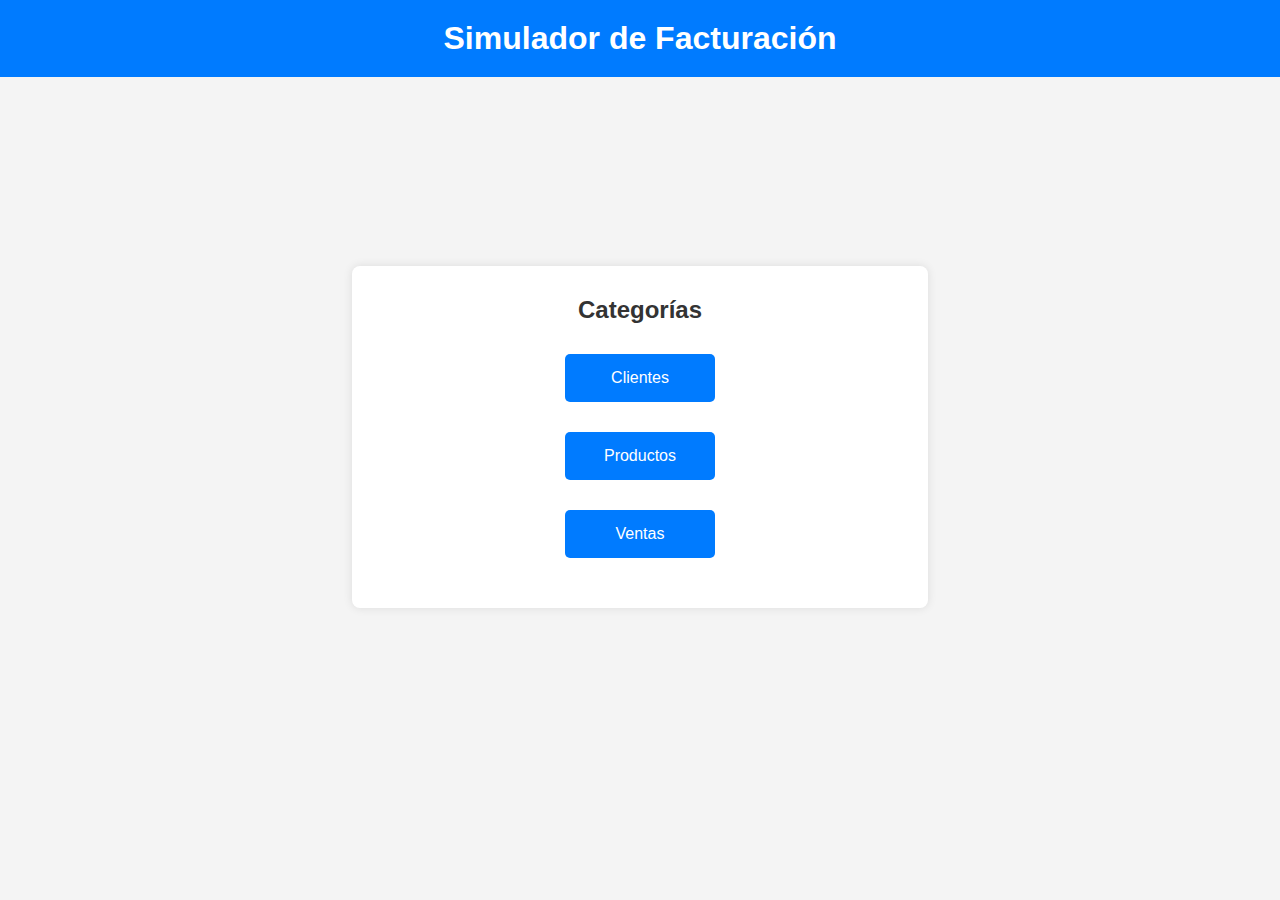
<file: OneDrive/Documentos/5to SEMESTRE/Factura/Factura/index.html>
<!DOCTYPE html>
<html lang="es">
<head>
    <meta charset="UTF-8">
    <meta name="viewport" content="width=device-width, initial-scale=1.0">
    <link rel="stylesheet" href="style.css">
    <title>Ventas</title>
</head>
<body>
    <div class="div-titulo">
        <h1>Simulador de Facturación</h1>
    </div>
    <div class="contenedor">
        <br><br><br><br><br>
        <div class="div-formulario">
            <h2>Categorías</h2>
            <form id="form-ingresar-producto">
                <a href="html/index_clients.html"><button type="button">Clientes</button></a>
                <a href="html/index_products.html"><button type="button">Productos</button></a>
                <a href="html/index_ventas.html"><button type="button">Ventas</button></a>
            </form>
        </div>
    </div>
</body>
</html>
</file>
<file: OneDrive/Documentos/5to SEMESTRE/Factura/Factura/style.css>
/* Estilo global */
* {
    margin: 0;
    padding: 0;
    box-sizing: border-box;
}

body {
    font-family: 'Roboto', sans-serif;
    background-color: #f4f4f4;
    color: #333;
}

h1,
h2,
h3,
h4,
h5,
h6 {
    font-weight: bold;
}

/* Estilo del encabezado */
.div-titulo {
    background-color: #007bff;
    color: #fff;
    padding: 20px;
    text-align: center;
}

.contenedor {
    display: flex;
    justify-content: center;
    align-items: center;
    min-height: 80vh;
}

.div-formulario {
    text-align: center;
    width: 45%;
    margin: 30px auto;
    background-color: #fff;
    border-radius: 8px;
    box-shadow: 0px 0px 10px rgba(0, 0, 0, 0.1);
    padding: 30px;
}

.div-formulario h2 {
    margin-bottom: 20px;
}

/* Estilo de los enlaces y botones */
.div-formulario a {
    display: block;
    margin: 10px 0;
}

.div-formulario button {
    width: 150px; /* Ancho completo menos el margen */
    background-color: #007bff;
    color: white;
    border: none;
    padding: 15px;
    text-align: center;
    text-decoration: none;
    font-size: 16px;
    margin: 10px; /* Separación entre botones */
    cursor: pointer;
    border-radius: 5px;
    transition: background-color 0.3s;
}

.div-formulario button:hover {
    background-color: #0056b3;
}
</file>
